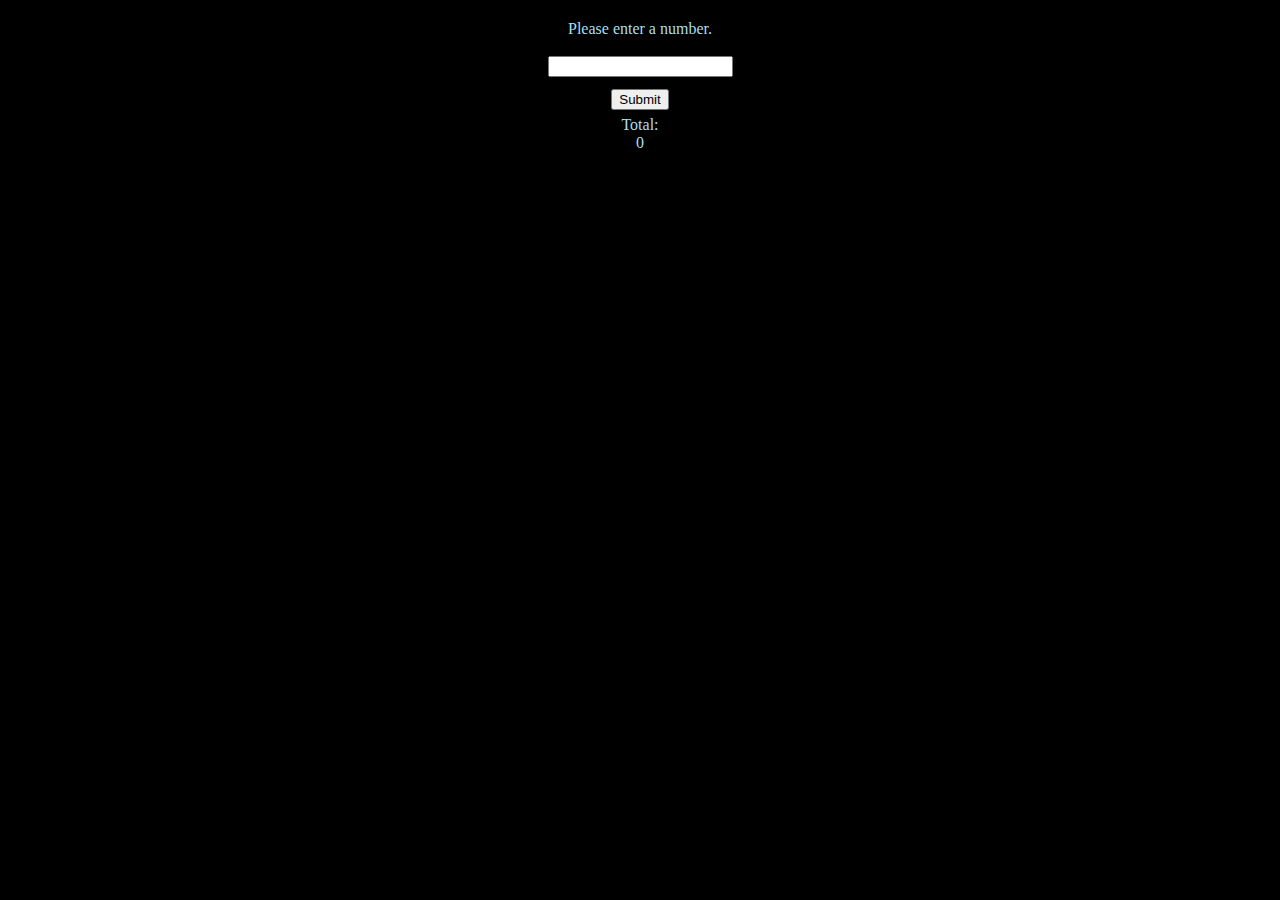
<file: DEMO/index.html>
<!DOCTYPE html>
<html lang="en">
  <head>
    <meta charset="UTF-8" />
    <meta name="viewport" content="width=device-width, initial-scale=1.0" />
    <title>Block 20: Events</title>
    <script src="index.js" defer></script>
    <link rel="stylesheet" href="index.css" />
  </head>

  <body>
    <form>
      <label> Please enter a number. </label>
      <input name="number" type="text" />
      <input type="submit" />
    </form>
    <output></output>
    <div>
      Total:
      <div class="total">0</div>
    </div>
  </body>
</html>
</file>
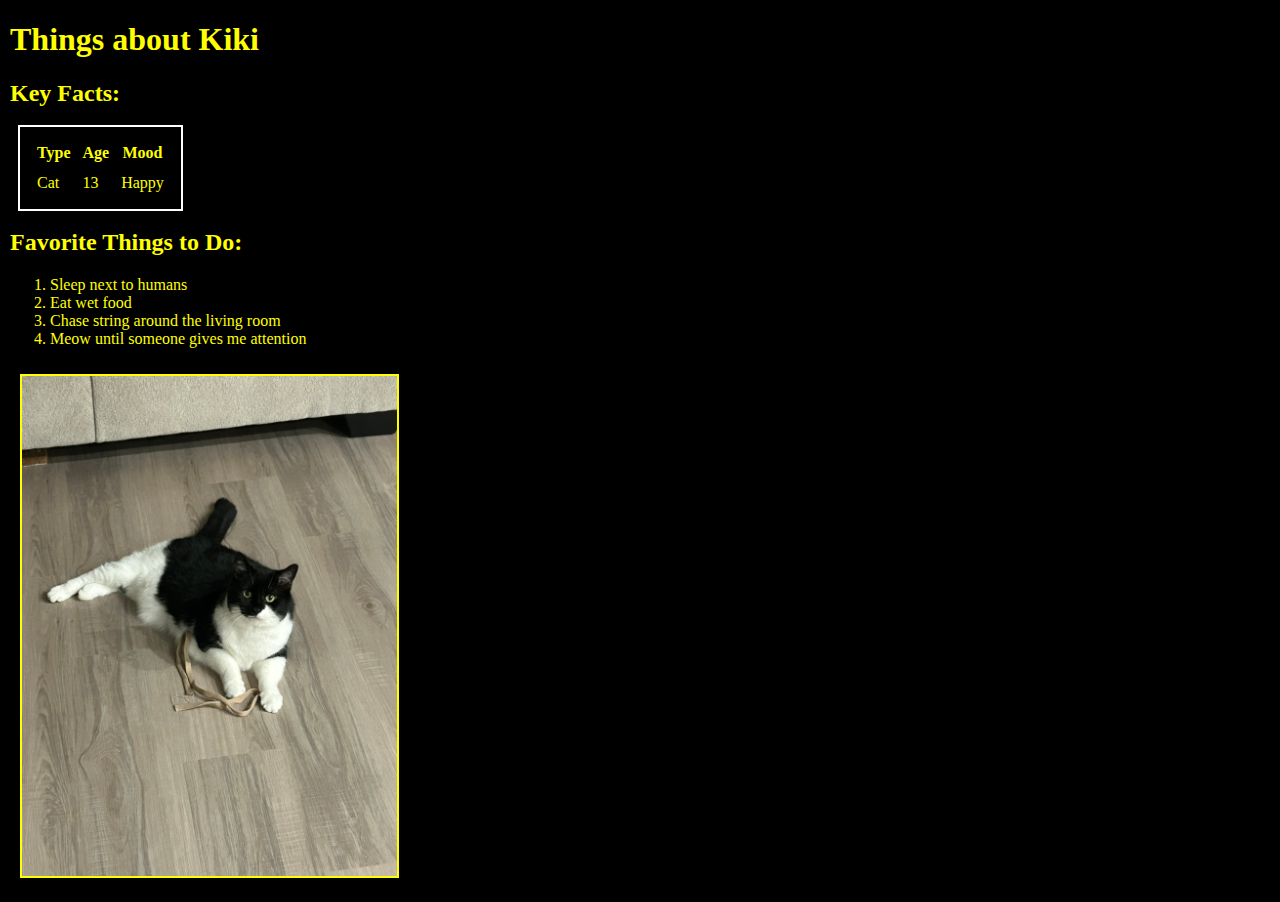
<file: DOM practice/index.html>
<!DOCTYPE html>
<html lang="en">
<head>
    <meta charset="UTF-8">
    <meta name="viewport" content="width=device-width, initial-scale=1.0">
    <title>Document</title>
    <script src="index.js" defer></script>
    <link rel="stylesheet" href="index.css">

</head>
<body>
    <div id="root"></div>
    
</body>
</html>
</file>
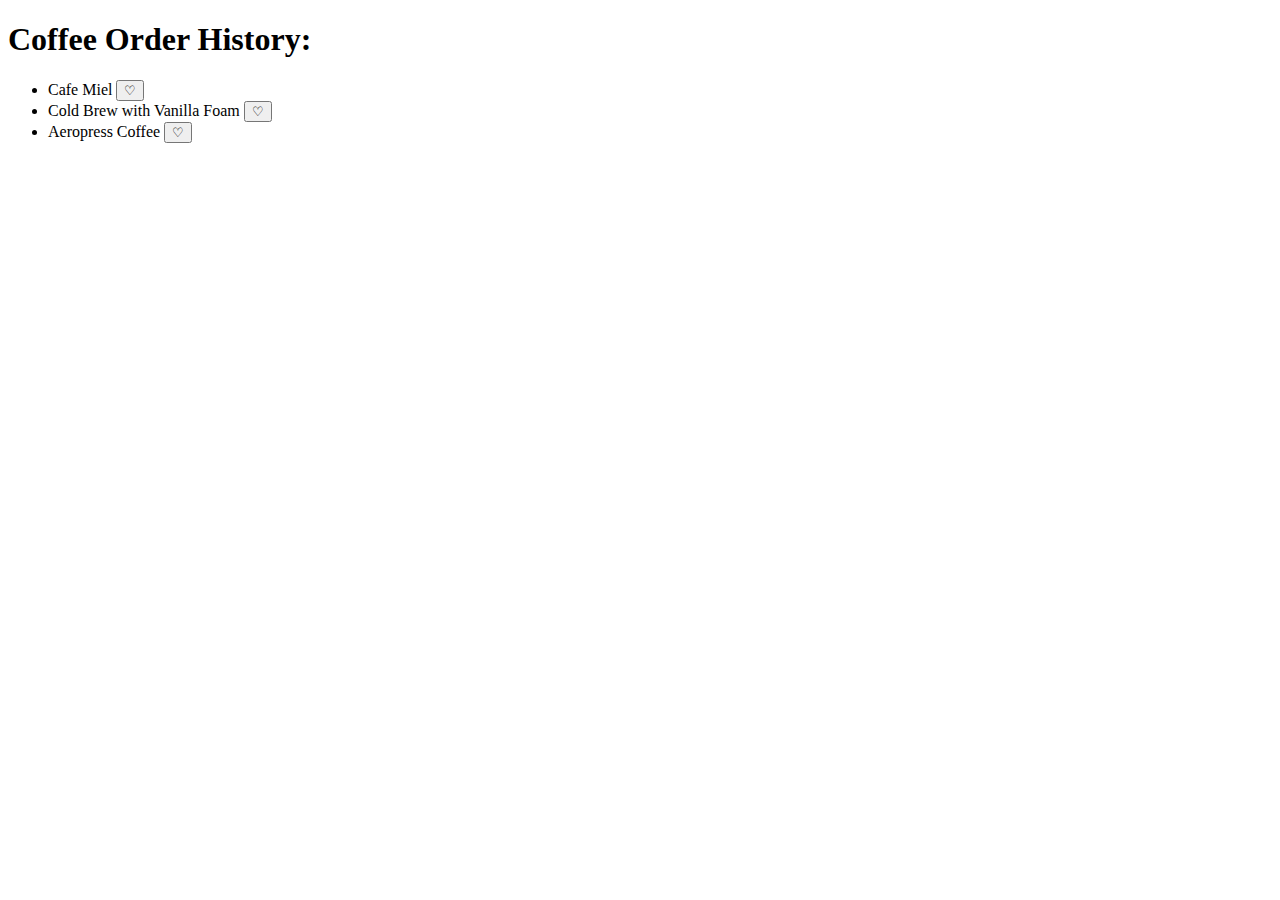
<file: FCC Workshop/index.html>
<!DOCTYPE html>
<html lang="en">
  <head>
    <meta charset="utf-8" />
    <title>Favorite Icon Toggler</title>
    <link rel="stylesheet" href="styles.css" />
  </head>

  <body>
    <h1>Coffee Order History:</h1>
    <ul class="item-list">
      <li>
        Cafe Miel
        <button class="favorite-icon" id="cafeMiel">&#9825;</button>
      </li>
      <li>
        Cold Brew with Vanilla Foam
        <button class="favorite-icon" id="coldBrew">&#9825;</button>
      </li>
      <li>
        Aeropress Coffee
        <button class="favorite-icon" id="aeropress">&#9825;</button>
      </li>
    </ul>

    <script src="script.js" defer></script>
  </body>
</html>
</file>
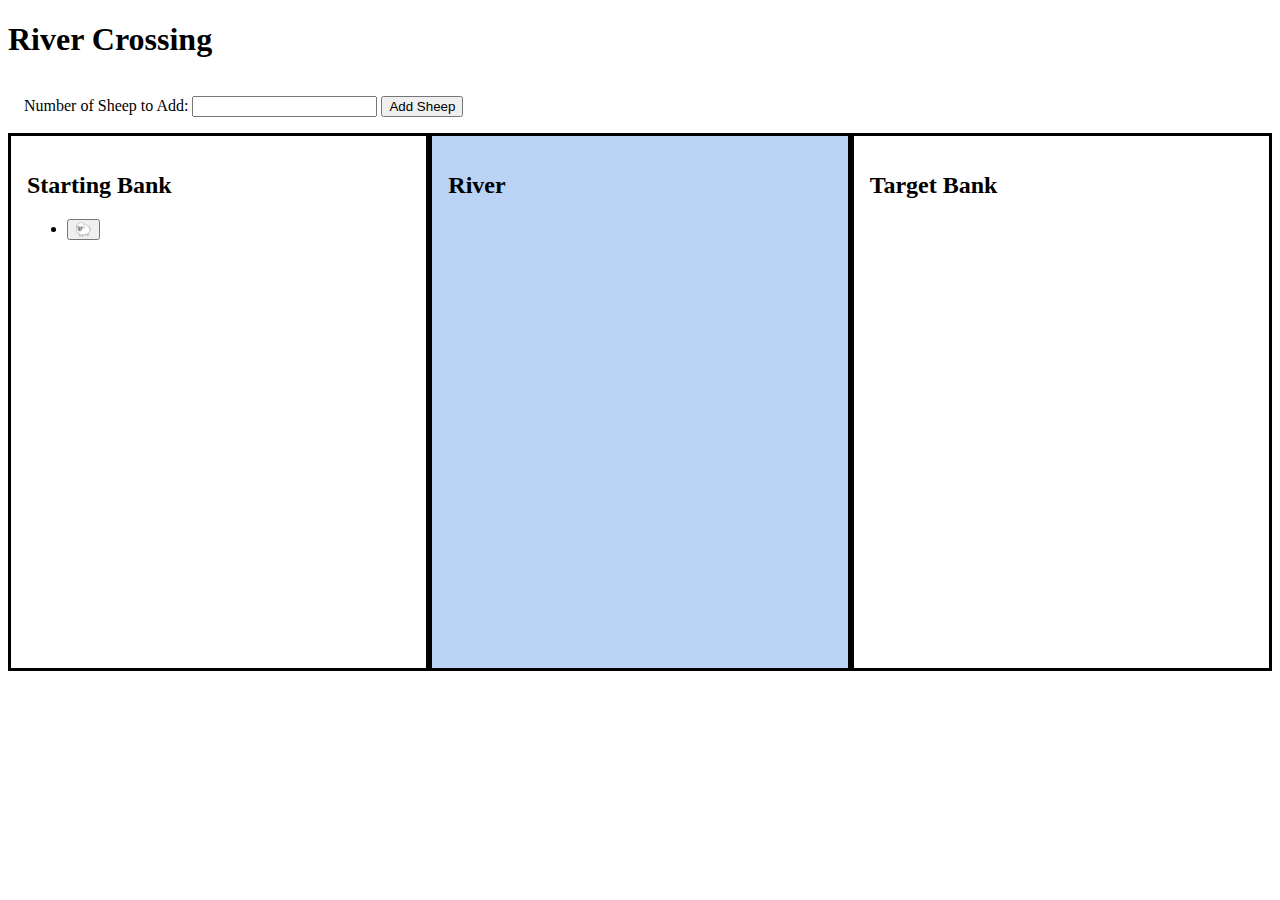
<file: Guided Practice/index.html>
<!DOCTYPE html>
<html lang="en">
  <head>
    <meta charset="UTF-8" />
    <meta name="viewport" content="width=device-width, initial-scale=1.0" />
    <title>River Crossing</title>
    <link rel="stylesheet" href="index.css" />
    <script defer src="index.js"></script>
  </head>
  <body>
    <h1>River Crossing</h1>
    <form>
      <label>
        Number of Sheep to Add:
        <input id="numSheep" name="numSheep" type="number" min="0" />
      </label>
      <button>Add Sheep</button>
    </form>
    <main>
      <section id="startingBank" class="bank">
        <h2>Starting Bank</h2>
        <ul></ul>
      </section>
      <section class="bank river">
        <h2>River</h2>
      </section>
      <section id="targetBank" class="bank">
        <h2>Target Bank</h2>
        <ul></ul>
      </section>
    </main>
  </body>
</html>
</file>
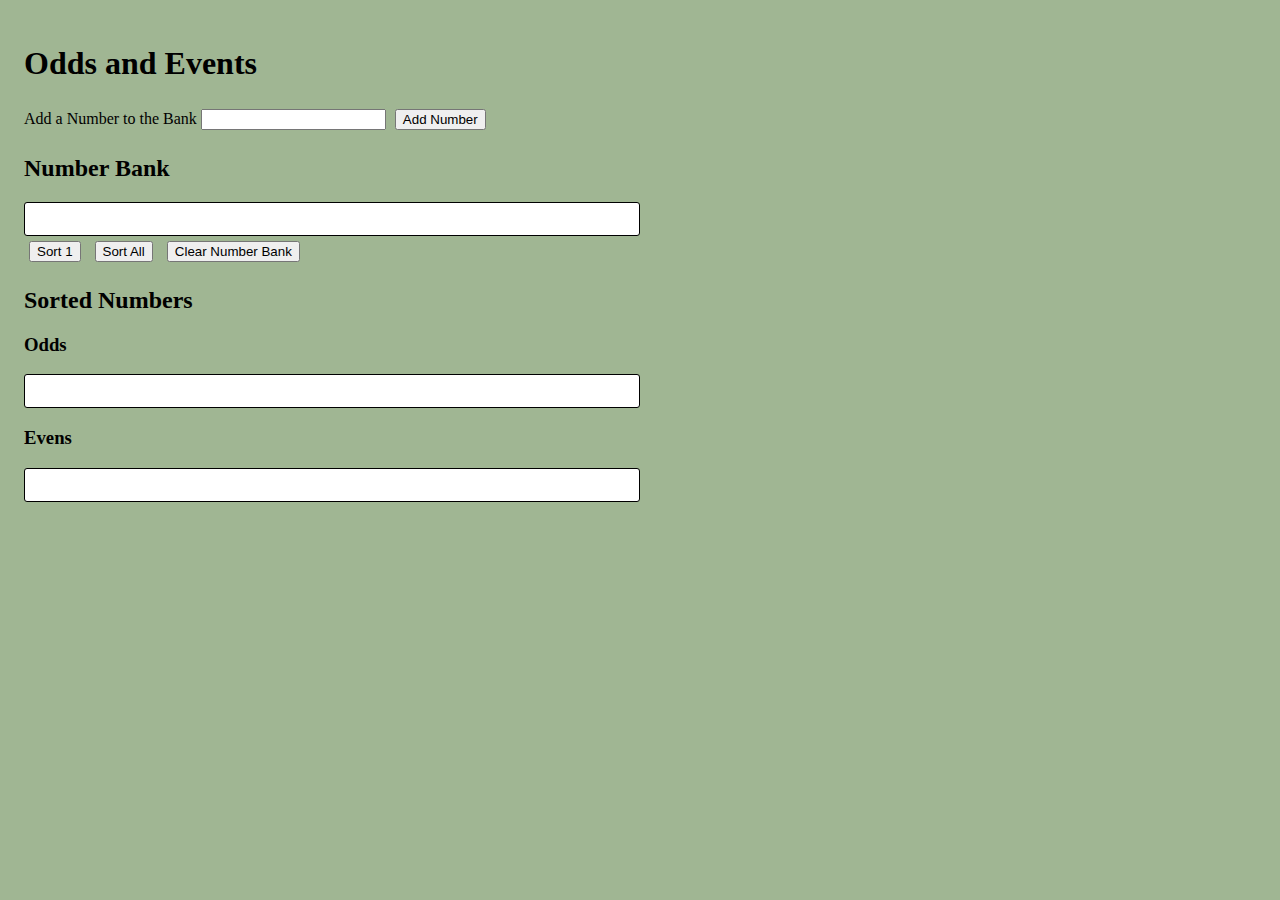
<file: Workshop/index.html>
<!DOCTYPE html>
<html lang="en">
  <head>
    <meta charset="UTF-8" />
    <meta name="viewport" content="width=device-width, initial-scale=1.0" />
    <title>Odds and Events</title>
    <link rel="stylesheet" href="index.css" />
    <script defer src="index.js"></script>
  </head>
  <body>
    <h1>Odds and Events</h1>
    <form>
      <label>
        Add a Number to the Bank
        <input id="number" name="number" type="number" />
      </label>
      <button>Add Number</button>
    </form>
    <main>
      <section id="numberBank">
        <h2>Number Bank</h2>
        <output></output>
        <div>
          <button id="sortOne">Sort 1</button>
          <button id="sortAll">Sort All</button>
          <button id="clearBank">Clear Number Bank</button>
        </div>
      </section>
      <section id="sortedNumbers">
        <h2>Sorted Numbers</h2>
        <section id="odds">
          <h3>Odds</h3>
          <output id="oddsOutput"></output>
        </section>
        <section id="evens">
          <h3>Evens</h3>
          <output id="evensOutput"></output>
        </section>
      </section>
    </main>
  </body>
</html>
</file>
<file: DEMO/index.css>
body {
  text-align: center;
  background-color: black;
  color: #aadeee;
}

form {
  display: flex;
  flex-direction: column;
  justify-content: center;
  margin: 0 30%;
}

label {
  margin: 12px;
}

input {
  margin: 6px auto;
}

.active {
  color: black;
  border-radius: 12px;
  margin: 0 100px;
  background-color: #aabcee;
}
</file>
<file: DOM practice/index.css>
body {
  background-color: black;
  color: yellow;
  margin: 10px;

}

table {
  outline: 2px solid white;
  padding: 10px;
  margin: 10px;
}

th,
td {
  padding: 5px;
}

img {
  height: 500px;
  margin: 10px;
  border: 2px solid;
}
button {
  background-color: white;
}
</file>
<file: FCC Workshop/styles.css>
.filled {
  background-color: pink;
}
</file>
<file: Guided Practice/index.css>
form {
  padding: 1rem;
}

main {
  display: flex;
}

.bank {
  border: 3px solid black;
  width: 100%;
  min-height: 500px;
  padding: 1rem;
}

.river {
  background: rgb(186, 211, 244);
}
</file>
<file: Workshop/index.css>
body {
  padding: 1rem;
  background-color: rgb(160, 182, 147);
}

output {
  display: block;
  min-height: 1rem;
  padding: 0.5rem;
  border: 1px solid black;
  border-radius: 3px;
  background-color: white;
}

#numberBank,
#evens,
#odds {
  width: 50%;
}

button {
  margin: 5px;
}
</file>
